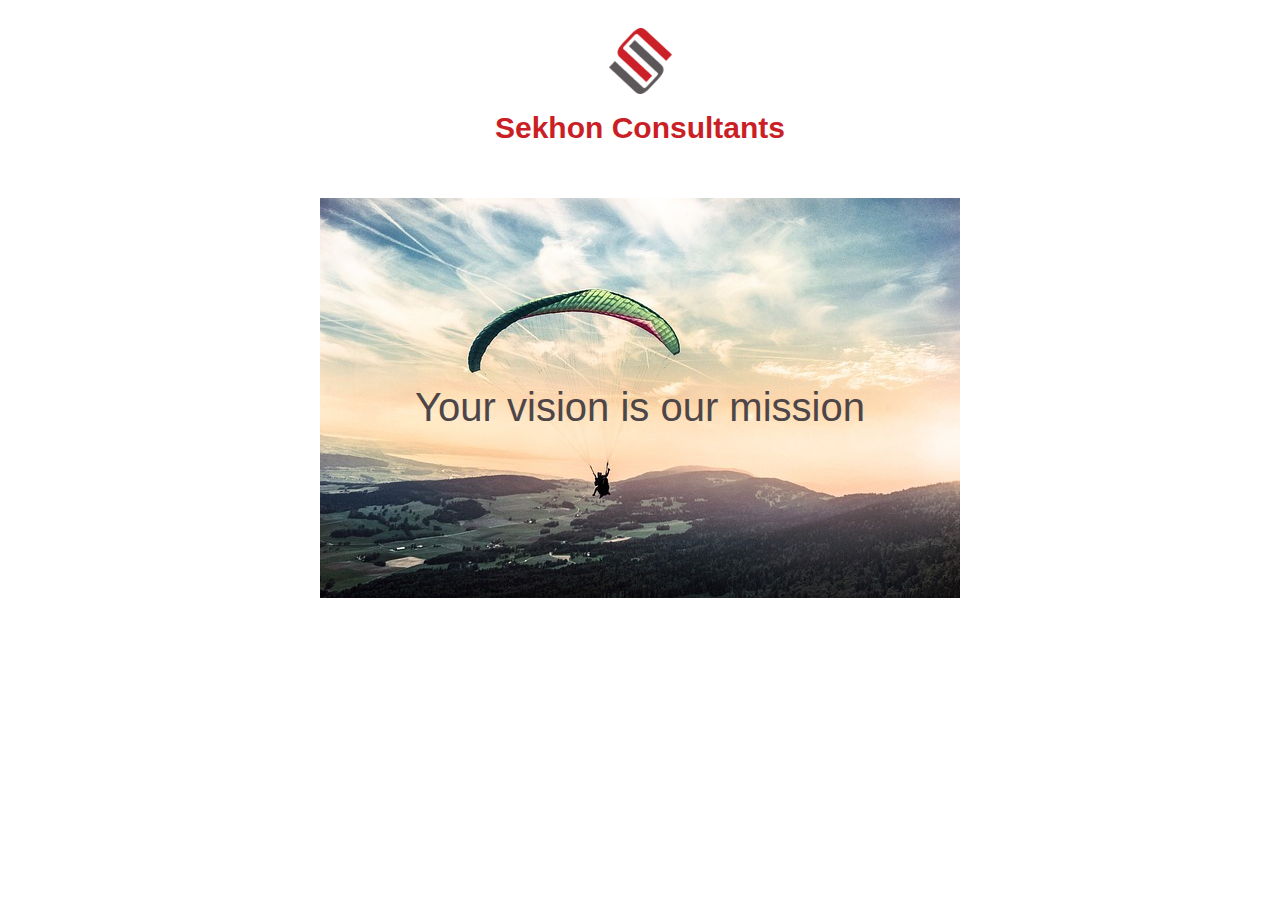
<file: index.html>
<!DOCTYPE html>
<html lang="en">

<head>

	<meta charset="utf-8">
	<meta http-equiv="X-UA-Compatible" content="IE=edge">
	<meta name="viewport" content="width=device-width, initial-scale=1">
	<meta name="description" content="Sekhon Consultants">
	<link rel="icon" type="image/png" href="[data-uri]" />
	<link rel="stylesheet" type="text/css" href="/assets/style.css">
	<title>Sekhon Consultants</title>
  
</head>
<body>
	<div>
	   <center><img class="logo" src="[data-uri]
" alt="Sekhon Consultants"/></center>
	   <center><span class="header">Sekhon Consultants</span></center>
	</div>
	<div class="image">
		<img class="banner" src="[data-uri]" />
		<h2>Your vision is our mission</h2>
	</div>
</div>
</body>

</html>
</file>
<file: assets/style.css>
body{
	padding-top:20px;
	font-family: "Ubuntu", Candara, Futura, sans-serif;
}

.logo{
	width: 63px;
	display: inline-block;
        margin-bottom: 10px;
}

.header{
	font-size:30px;
	color:#ca1f26;
	font-weight:700;
	line-height:40px;
	letter-spacing:0px;
}

.image { 
   padding-top:50px;
   position: relative; 
   text-align:center;
   width: 100%;
}

.banner {
   max-width:100%;
   width: auto; 
   height: auto;
}

.image h2 { 
   position: absolute; 
   top: 200px; 
   left: 0; 
   width: 100%; 
   color: #4e4548;
   font-size: 40px;
   font-weight: 400;
   line-height: 50px;
}

@media only screen and (max-width: 500px) {
    .image h2 { 
        top: 28px;
    }
}
</file>
